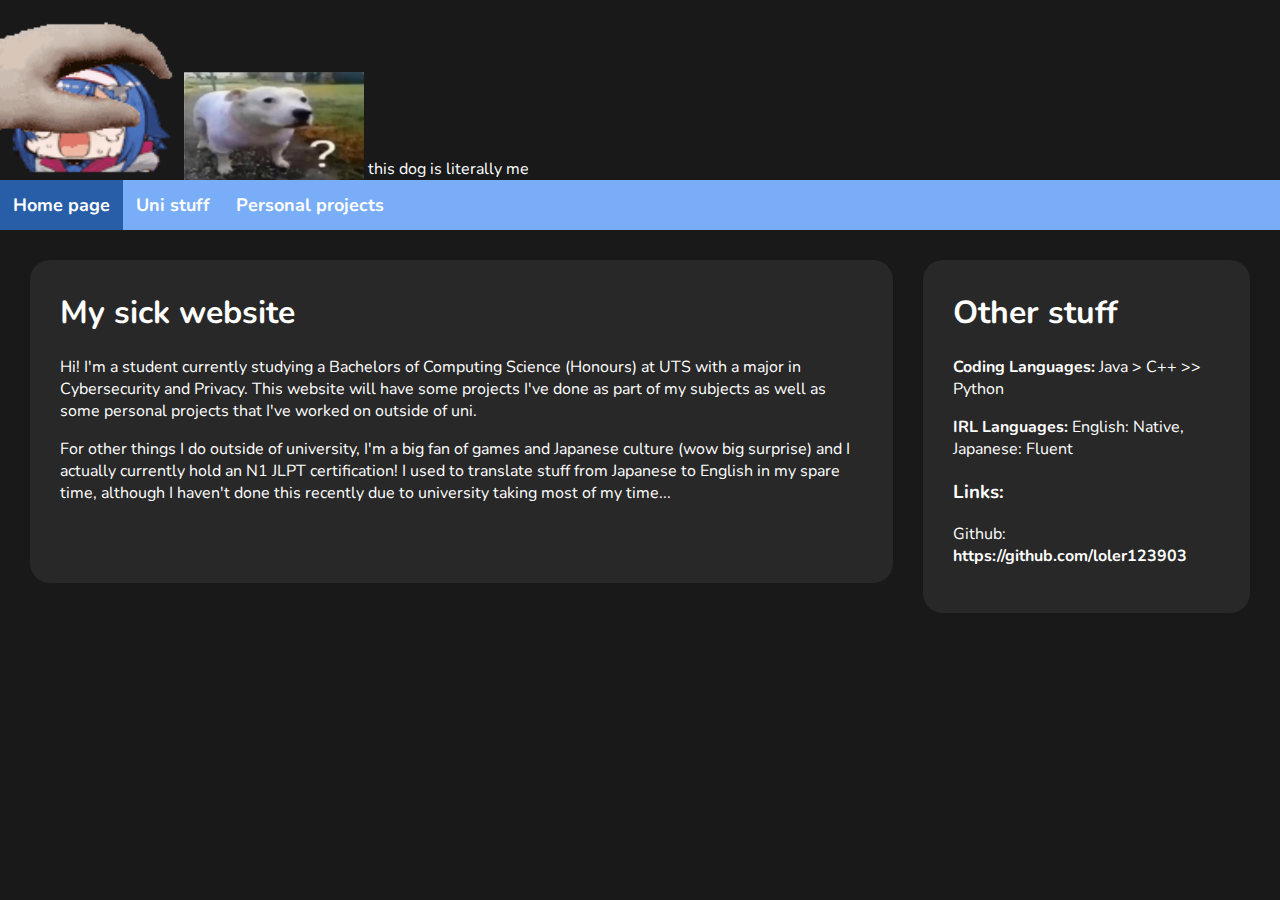
<file: index.html>
<!DOCTYPE html>
<html>
    <head>
        <title>
            bomboclat
        </title>

                <link rel="preconnect" href="https://fonts.googleapis.com">
        <link rel="preconnect" href="https://fonts.gstatic.com" crossorigin>
        <link href="https://fonts.googleapis.com/css2?family=Nunito:ital,wght@0,200..1000;1,200..1000&display=swap" rel="stylesheet">
        <link rel="stylesheet" href="style.css">
    </head>

    <body>
        <div>
            <img src="images/test.gif" alt="not pog" class="topimages">
            <img src="images/dog.png" alt="not pog" class="topimages" height="108">
            this dog is literally me
        </div>
        
        <div id="toppart">
                    <button class="menubuttons active">
                    <a href="index.html">Home page</a>
                    </button><button class="menubuttons">
                    <a href="uni stuff.html">Uni stuff</a>
                    </button><button class="menubuttons">
                    <a href="personal projects.html">Personal projects</a>
                    </button>
        </div>
        
        <div class="flexcontainer">
            <div id="homepagebottom" class="flex-child1">
                <h1>
                My sick website
                </h1>

            <p>
            Hi! I'm a student currently studying a Bachelors of Computing Science (Honours) at UTS with a major in Cybersecurity and Privacy.
             This website will have some projects I've done as part of my subjects as well as some personal projects that I've worked on outside of uni. 
            </p>
            <p>
                For other things I do outside of university, I'm a big fan of games and Japanese culture (wow big surprise) and I actually currently hold an N1 JLPT certification!
                I used to translate stuff from Japanese to English in my spare time, although I haven't done this recently due to university taking most of my time...
            </p>
        </div>
        <div id="sidebar" class="flex-child2">
            <h1>
                Other stuff
            </h1>
            <p>
                <b>Coding Languages:</b> Java > C++ >> Python
            </p>
            <p>
                <b>IRL Languages:</b> English: Native, <br>Japanese: Fluent
            </p>
            <h3>
                Links:
            </h3>
            <p>
                Github:
                <a href="https://github.com/loler123903">
                https://github.com/loler123903</a>
            </p>
        </div>  
        
        
        </div>

        

            
    </body>
    
</html>
</file>
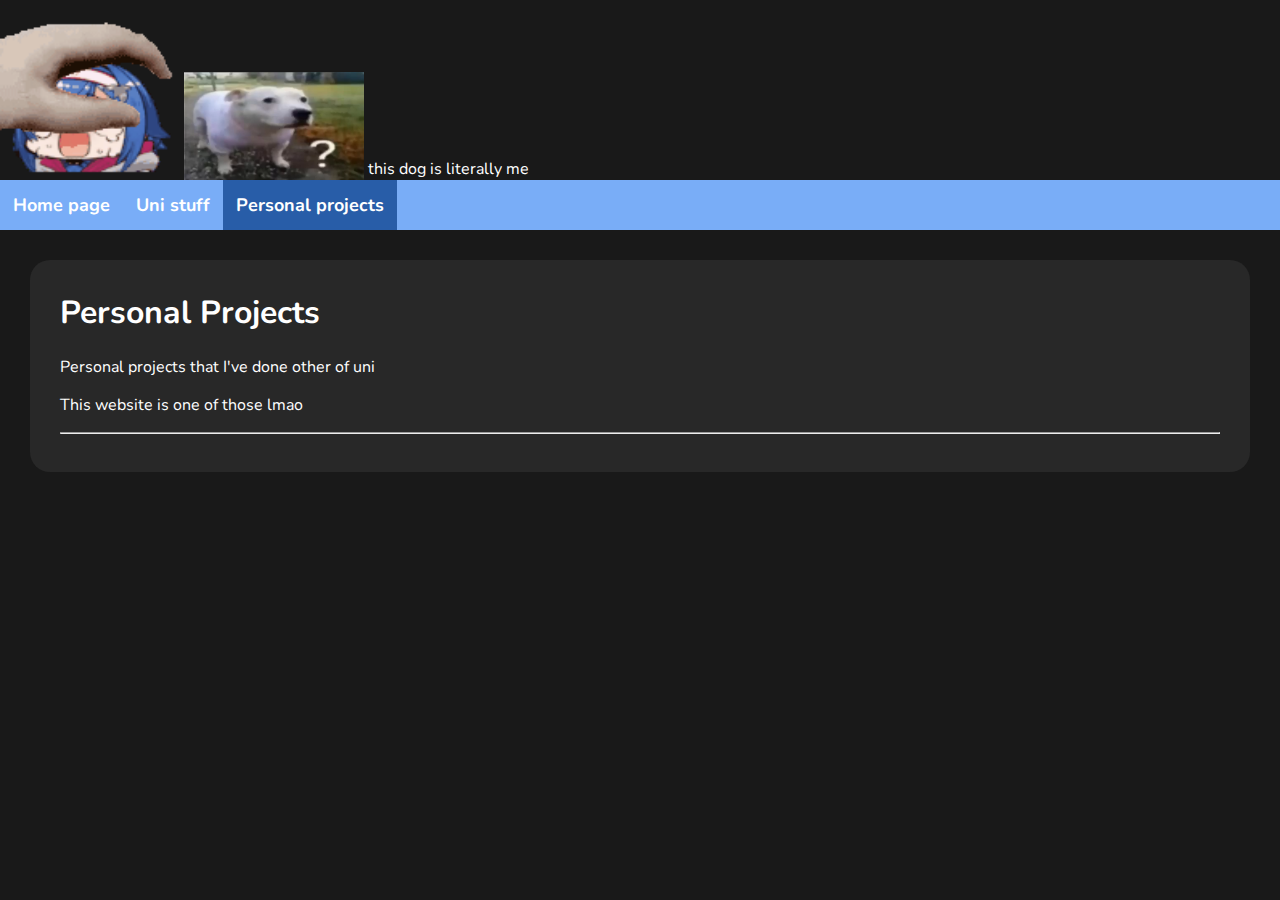
<file: personal projects.html>
<!DOCTYPE html>
<html>
    <head>
        <link rel="preconnect" href="https://fonts.googleapis.com">
        <link rel="preconnect" href="https://fonts.gstatic.com" crossorigin>
        <link href="https://fonts.googleapis.com/css2?family=Nunito:ital,wght@0,200..1000;1,200..1000&display=swap" rel="stylesheet">

        
        <link rel="stylesheet" href="style.css">
    </head>

    <body>
        <title>
                    uni stuff
        </title>

        <div>
            <img src="test.gif" alt="not pog" class="topimages">
            <img src="dog.png" alt="not pog" class="topimages" height="108">
            this dog is literally me
        </div>
        
        <div id="toppart">
                    <button class="menubuttons ">
                    <a href="index.html">Home page</a>
                    </button><button class="menubuttons">
                    <a href="uni stuff.html">Uni stuff</a>
                    </button><button class="menubuttons active">
                    <a href="personal projects.html">Personal projects</a>
                    </button>
        </div>


        <div id="bottompart">
            <h1>
            Personal Projects
        </h1>

        <p>
            Personal projects that I've done other of uni
        </p>
        <p>
            This website is one of those lmao
        </p>
        <hr>
        </div>
        
        
    </body>
</file>
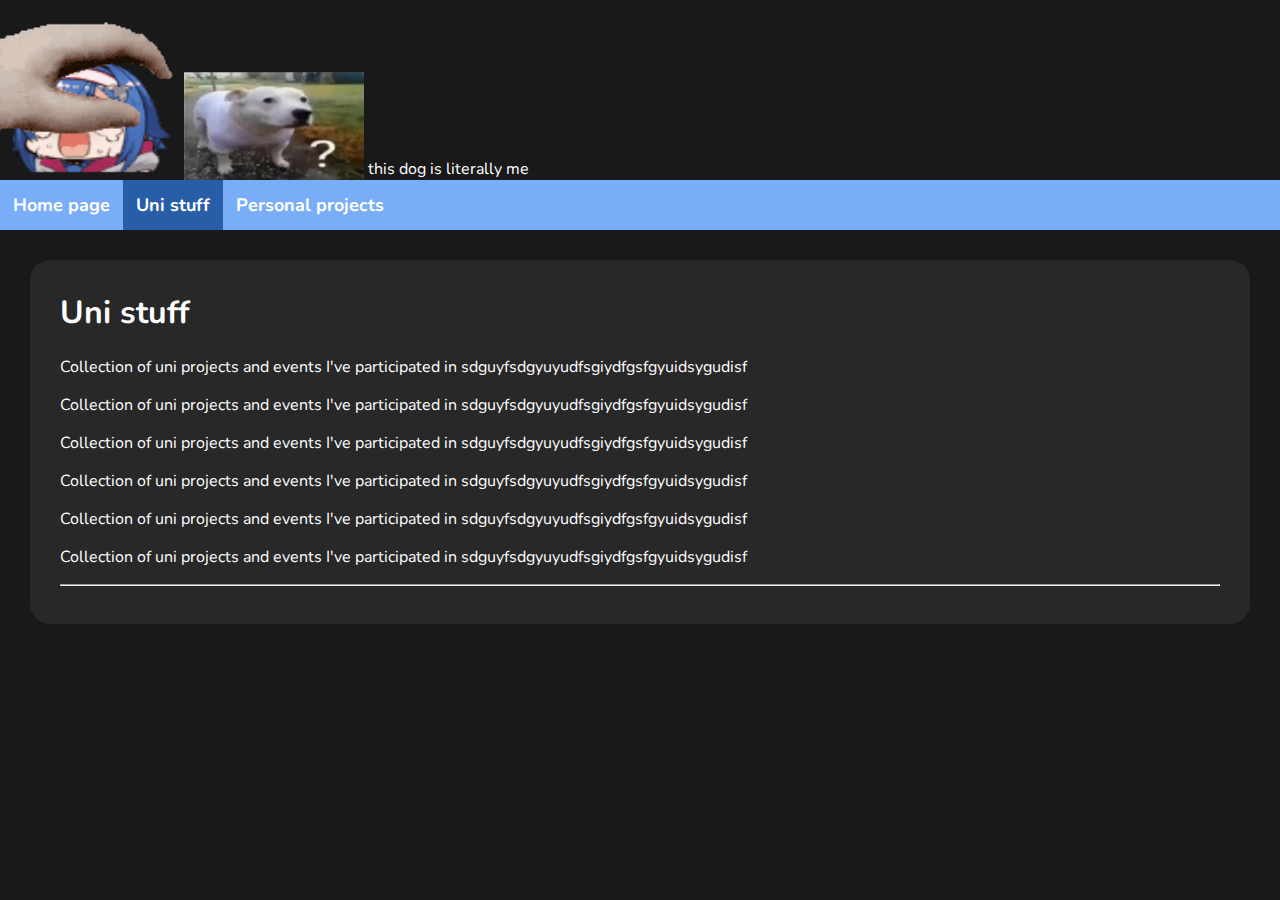
<file: uni stuff.html>
<!DOCTYPE html>
<html>
    <head>
        <link rel="preconnect" href="https://fonts.googleapis.com">
        <link rel="preconnect" href="https://fonts.gstatic.com" crossorigin>
        <link href="https://fonts.googleapis.com/css2?family=Nunito:ital,wght@0,200..1000;1,200..1000&display=swap" rel="stylesheet">

        
        <link rel="stylesheet" href="style.css">
    </head>

    <body>
        <title>
                    uni stuff
        </title>

        <div>
            <img src="images/test.gif" alt="not pog" class="topimages">
            <img src="images/dog.png" alt="not pog" class="topimages" height="108">
            this dog is literally me
        </div>
        
        <div id="toppart">
                    <button class="menubuttons ">
                    <a href="index.html">Home page</a>
                    </button><button class="menubuttons active">
                    <a href="uni stuff.html">Uni stuff</a>
                    </button><button class="menubuttons">
                    <a href="personal projects.html">Personal projects</a>
                    </button>
        </div>


        <div id="bottompart">
            <h1>
            Uni stuff
        </h1>

        <p>
            Collection of uni projects and events I've participated in
            sdguyfsdgyuyudfsgiydfgsfgyuidsygudisf
        </p>
        <p>
            Collection of uni projects and events I've participated in
            sdguyfsdgyuyudfsgiydfgsfgyuidsygudisf
        </p>
        <p>
            Collection of uni projects and events I've participated in
            sdguyfsdgyuyudfsgiydfgsfgyuidsygudisf
        </p>
        <p>
            Collection of uni projects and events I've participated in
            sdguyfsdgyuyudfsgiydfgsfgyuidsygudisf
        </p>
        <p>
            Collection of uni projects and events I've participated in
            sdguyfsdgyuyudfsgiydfgsfgyuidsygudisf
        </p>
        <p>
            Collection of uni projects and events I've participated in
            sdguyfsdgyuyudfsgiydfgsfgyuidsygudisf
        </p>

        <hr>
        </div>
        
        
    </body>
</html>
</file>
<file: style.css>
body{
    background-color: #191919;
    color: white;
    margin: 0;
    font-family: "Nunito", sans-serif;
}



#toppart{
    margin: 0;
    background-color: #79adf7;
}

#bottompart{
    margin: 30px;
    padding: 30px;
    padding-top: 10px;
    background-color: #282828;
    border-radius: 20px
}

.flexcontainer{
    display: flex;
}

.flex-child1{
    flex: 1.5;
}

.flex-child2{
    flex: 0.5;
}

#homepagebottom{
    margin: 30px;
    padding: 30px;
    padding-top: 10px;
    background-color: #282828;
    border-radius: 20px;
    width: 60%;
}

#sidebar{
    width: 40%;
    border-radius: 20px;
    margin-right: 30px;
    margin-left: 0px;
    margin-top: 30px;
    padding: 30px;
    padding-top: 10px;
    background-color: #282828;
    float: right;
}

.menubuttons{
    text-align: center;
    background-color: #79adf7;
    border: none;
    padding: 13px;
    font-size: 18px;
    font-family: "Nunito";
    
}

.menubuttons:hover{
    background-color: #285da8;
}

.active{
    background-color: #285da8;
}

a{
    color: white;
    text-decoration: none;
    font-weight: bold;    
}


.topimages{

    padding: 0;
    width:180px;
    vertical-align: bottom;
}
</file>
